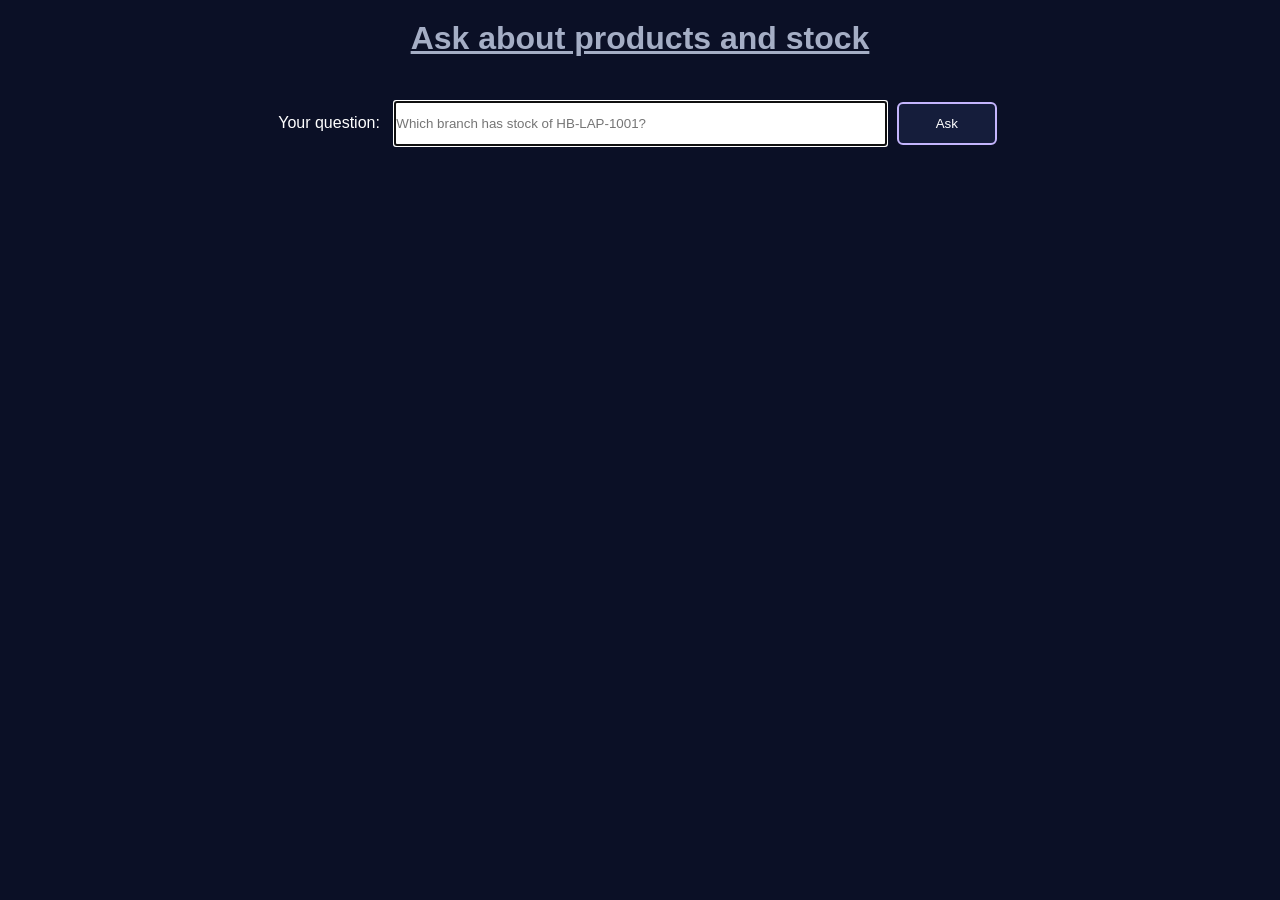
<file: client_web/index.html>
<!DOCTYPE html>
<html lang="en">
<meta charset = "utf-8">
<meta name="viewport" content="width=device-width, initial-scale=1">
<link rel="stylesheet" href="index.css">
<title>HBntory - Ask about product</title>

<main>
    <h1>Ask about products and stock</h1>

    <div id="form-div">
        <form id="f" autocomplete="off">
            <label for="q">Your question:</label>
            <input id="q" size="60" maxlength="500" required autofocus placeholder="Which branch has stock of HB-LAP-1001?">
            <button id="go" type="submit">Ask</button>
        </form>
    </div>

    <p id="status" role="status" aria-live="polite"></p>
    <pre id="answer" tabindex="-1"></pre>
</main>

<script type="text/javascript" src="index.js"></script>
</file>
<file: client_web/index.css>
:root {
    /* Backgrounds */
  --bg-primary: #0B1026;
  --bg-secondary: #151D3B;

  /* Primary colors */
  --blue: #3155D9;
  --electric-blue: #477BFF;

  /* Purple colors */
  --indigo: #5946C7;
  --purple: #7952D8;
  --violet: #A78BFA;
  --lavender: #C4B5FD;

  /* Text */
  --text-primary: #FFFFFF;
  --text-secondary: #A5AEC5;
}

* {
    box-sizing: border-box;
    margin: 0;
    padding: 0;
    font-family: sans-serif;
}

body {
    background-color: var(--bg-primary);
    color: var(--text-secondary);
}

h1 {
    text-align: center;
    text-decoration: underline;
    margin-top: 20px;
    margin-bottom: 20px;
}

button {
    background-color: var(--bg-secondary);
    border-style: solid;
    border-color: var(--lavender);
    border-radius: 6px;
    margin: 5px;
    color: var(--text-primary);
    width: 100px;
    padding: 12px;
}

input {
    height: 45px;
}

label {
    color: var(--text-primary);
    margin-right: 10px;
}

#form-div {
    display: flex;
    align-items: center;
    justify-content: center;
    margin-top: 40px;
}

#status, #answer {
    text-align: center;
    margin-top: 20px;
}

#answer {
    white-space: pre-wrap;
    max-width: 700px;
    margin: 0 auto;
    padding: 0 20px;
}
</file>
